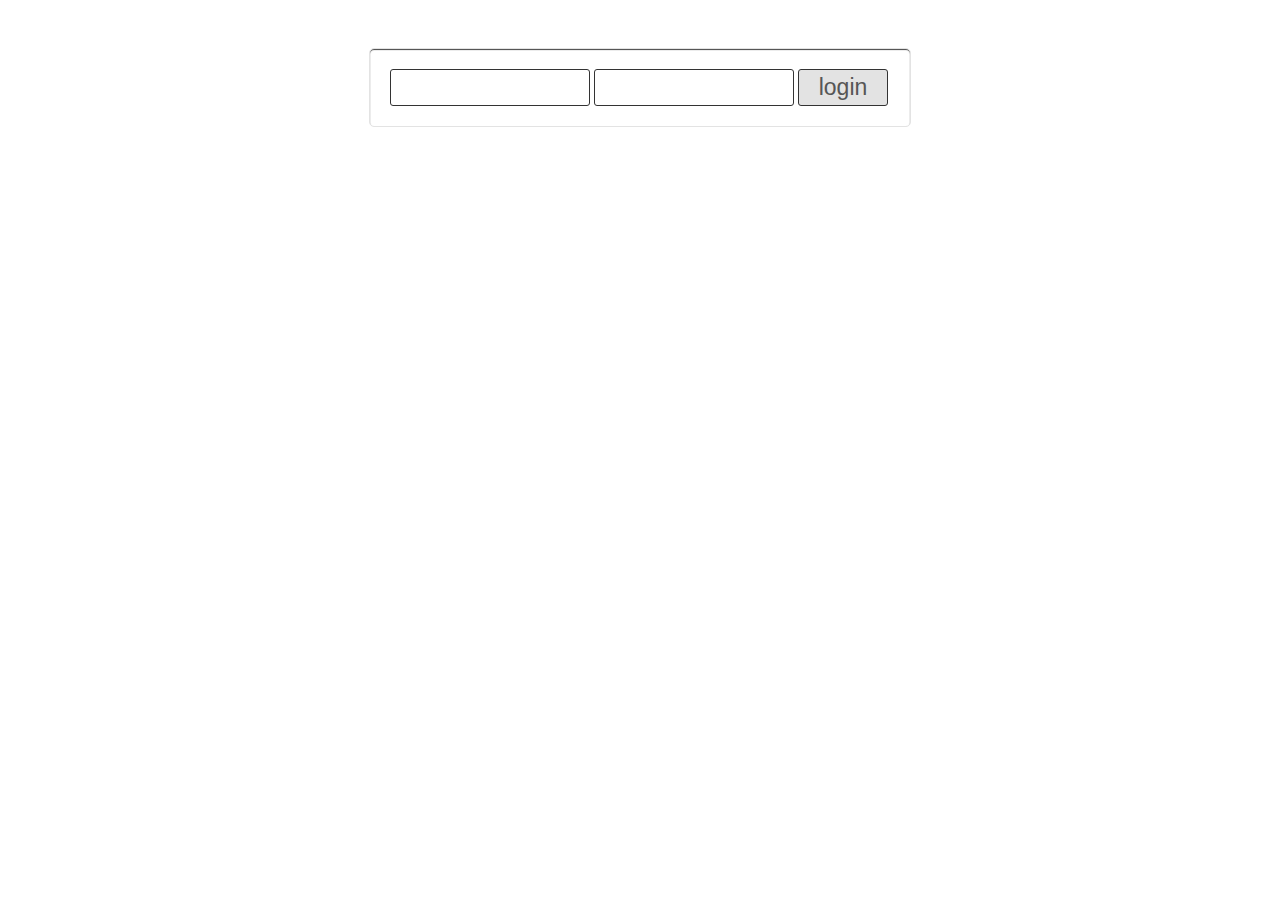
<file: home.html>
<!DOCTYPE>
<html>
	<head>
		<title>Login</title>
		<link rel="stylesheet" href="style.css">
	</head>
	<body>
		<div id="content">
			<a id="logout" href="#logout"><span>|</span> logout</a>
			<form action="" id="login">
				<input type="text" id="username">
				<input type="password" id="password">
				<input type="submit" value="login">
			</form>
			<form action="" id="addUser">
				<input type="text" id="addedUser">
				<input type="submit" value="add">
			</form>
			<div id="friends">
				<ul></ul>
			</div>			
		</div>
		<script>
			var userEl = function(username) {
				var li = document.createElement('li');
				var a = document.createElement('a');
				a.href = "/chat/"+username;
				a.innerText = username;
				li.appendChild(a);
				
				return li;
			};
			var username = function() {
				return document.getElementById('username').value;
			};
			var password = function() {
				return document.getElementById('password').value;
			};
			var newFriend = function() {
				return document.getElementById('addedUser').value;
			};
			var checkLogin = function(cbGood, cbBad) {
				var xmlhttp = new XMLHttpRequest();
				xmlhttp.onreadystatechange = function() {
					if (xmlhttp.readyState == 4 && xmlhttp.status == 200) {
						var valid = JSON.parse(xmlhttp.responseText).valid;
						(valid?cbGood:cbBad)();	
					}
				}
				xmlhttp.open("GET","/api/checkLogin/"+username()+"/"+password(),true);
				xmlhttp.send();
			};			
			document.getElementById('login').addEventListener('submit', function(event) {
				event.preventDefault();
				checkLogin(function() {						
					// display and hide elements							
					document.getElementById('friends').style.display = 'block';
					document.getElementById('addUser').style.display = 'block';
					document.getElementById('logout').style.display = 'block';
					document.getElementById('login').style.display = 'none';				
					
					// save login as cookie
					document.cookie = "username="+username();
					
					// Fetch & Display friends from API
					var xmlhttp = new XMLHttpRequest();
					xmlhttp.onreadystatechange = function() {
						if (xmlhttp.readyState == 4 && xmlhttp.status == 200) {
							JSON.parse(xmlhttp.responseText).friends.map(function(friend) {
								document.getElementById('friends').childNodes[1].appendChild(userEl(friend));
							});
						}
					}
					xmlhttp.open("GET","/api/getFriends/"+username(),true);
					xmlhttp.send();
				}, function() {
					// Failed to Login...
					document.getElementById('username').className += " wrong";
					document.getElementById('password').className += " wrong";
				});
			}, false);
			document.getElementById('login').addEventListener('keypress', function(event) {	
				document.getElementById('username').className = document.getElementById('username').className.replace("wrong","");
				document.getElementById('password').className = document.getElementById('password').className.replace("wrong","");
			}, true);
			document.getElementById('logout').addEventListener('click', function(event) {	
				event.preventDefault();
				
				// remove login from cookie
				document.cookie = "username=";
				
				// redirect
				location = "/";
			}, true);
			document.getElementById('addUser').addEventListener('submit', function(event) {
				event.preventDefault();		
				
				// Insert user		
				document.getElementById('friends').childNodes[1].appendChild(userEl("matt"));
				
				// Update API endpoint
				var xmlhttp = new XMLHttpRequest();				
				xmlhttp.open("GET","/api/setFriends/"+username()+"/"+newFriend(),true);
				xmlhttp.send();
			}, false);
		</script>
	</body>
</html>
</file>
<file: style.css>
body {
	padding: 0;
	padding-top: 40px;
	padding-bottom: 40px;
	background: url(http://f.cl.ly/items/1C2k1d083j3m2e0l1r1C/grey.png);
}
#content {	
	background: #fff;
	box-shadow: inset 0px 1px 1px #444;
	width: 500px;
	padding: 20px;
	border: 1px solid #e3e3e3;
	position: relative;
	margin: auto;
	border-radius: 5px;
}	
form {
	margin: 0;
}		
form input {
	padding: 4px;
	font-size: 23px;
	border-radius: 3px;
	border: 1px solid #333;
	width: 200px;
}
form input[type=submit] {
	width: 90px;	
	color: #565656;
	background: #e3e3e3;	
}
form input:focus {
	outline: none;
	border: 1px solid #2b02cf;
}
#friends {
	width: 100%;
	background: #e3e3e3;				
	border: 1px solid #333;
	border-radius: 3px;
	margin-left: -2px;
	margin-top: 10px;
}
#friends li {
	list-style: none;
	border-top: 1px solid #333;
}
#friends li:first-of-type {
	border-top: none;
}
#friends ul {
	padding: 0;
	margin: 0;
}
#friends a {
	text-decoration: none;
	width: 100%;
	display: block;
	color: #565656;
	font-family: sans-serif;
	font-size: 18px;
	letter-spacing: 1px;
	box-sizing: border-box;
	padding: 5px;
}
#addUser input[type=text] {
	width: 405px;
}
#logout {
	position: absolute;
	top: -40px;
	right: 0;
	height: 20px;
	text-decoration: none;
	color: #333;
	font-family: sans-serif;
	font-size: 20px;
}
#logout span {				
	background: url(http://twitter.github.com/bootstrap/assets/img/glyphicons-halflings.png);				
	text-indent: -999px;
	display: block;
	float: left;
	background-position: -384px 0;	/* -384px * 1 */
	margin-top: 4px;
	width: 20px;
	height: 20px;
	/*background-size: 439px;	/* 439px * 1 */				
}

/* Login mode */
#friends {
	display: none;
}
#addUser {
	display: none;
}
#logout {
	display: none;
}
.wrong, .wrong:focus {
	border: 1px solid #e10505;
}
</file>
